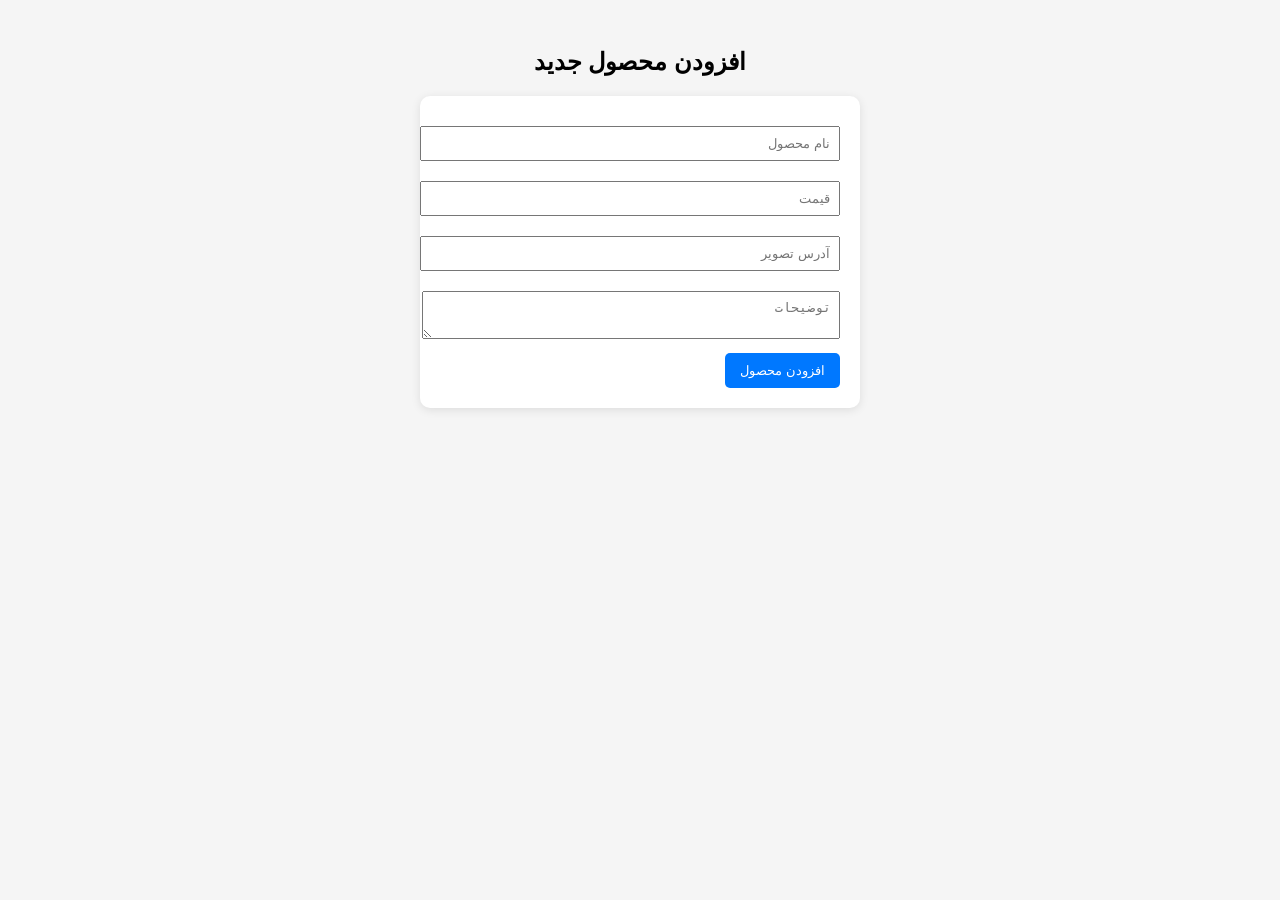
<file: admin.html>
<!DOCTYPE html>
<html lang="fa">
<head>
  <meta charset="UTF-8">
  <meta name="viewport" content="width=device-width, initial-scale=1.0">
  <title>مدیریت محصولات</title>

  <style>
    body {
      font-family: sans-serif;
      background: #f5f5f5;
      padding: 20px;
      direction: rtl;
    }
    form {
      background: white;
      padding: 20px;
      border-radius: 10px;
      max-width: 400px;
      margin: auto;
      box-shadow: 0 2px 10px rgba(0,0,0,0.1);
    }
    input, textarea {
      width: 100%;
      margin: 10px 0;
      padding: 8px;
    }
    button {
      background: #0078ff;
      color: white;
      border: none;
      padding: 10px 15px;
      border-radius: 5px;
      cursor: pointer;
    }
  </style>
</head>

<body>
<h2 style="text-align:center">افزودن محصول جدید</h2>

<form id="productForm">
  <input type="text" id="name" placeholder="نام محصول" required />
  <input type="number" id="price" placeholder="قیمت" required />
  <input type="text" id="image" placeholder="آدرس تصویر" />
  <textarea id="description" placeholder="توضیحات"></textarea>
  <button type="submit">افزودن محصول</button>
</form>

<script>
document.addEventListener("DOMContentLoaded", () => {
  const form = document.getElementById("productForm");
  if (!form) return;

  form.addEventListener("submit", async (e) => {
    e.preventDefault();

    const product = {
      id: Date.now(),  // :star: اضافه شد
      name: document.getElementById("name").value,
      price: Number(document.getElementById("price").value),
      image: document.getElementById("image").value,
      description: document.getElementById("description").value
    };

    await fetch("http://localhost:3000/products", {
      method: "POST",
      headers: { "Content-Type": "application/json" },
      body: JSON.stringify(product)
    });

    alert("محصول اضافه شد 🟢");
    form.reset();
  });
});
</script>

</body>
</html>
</file>
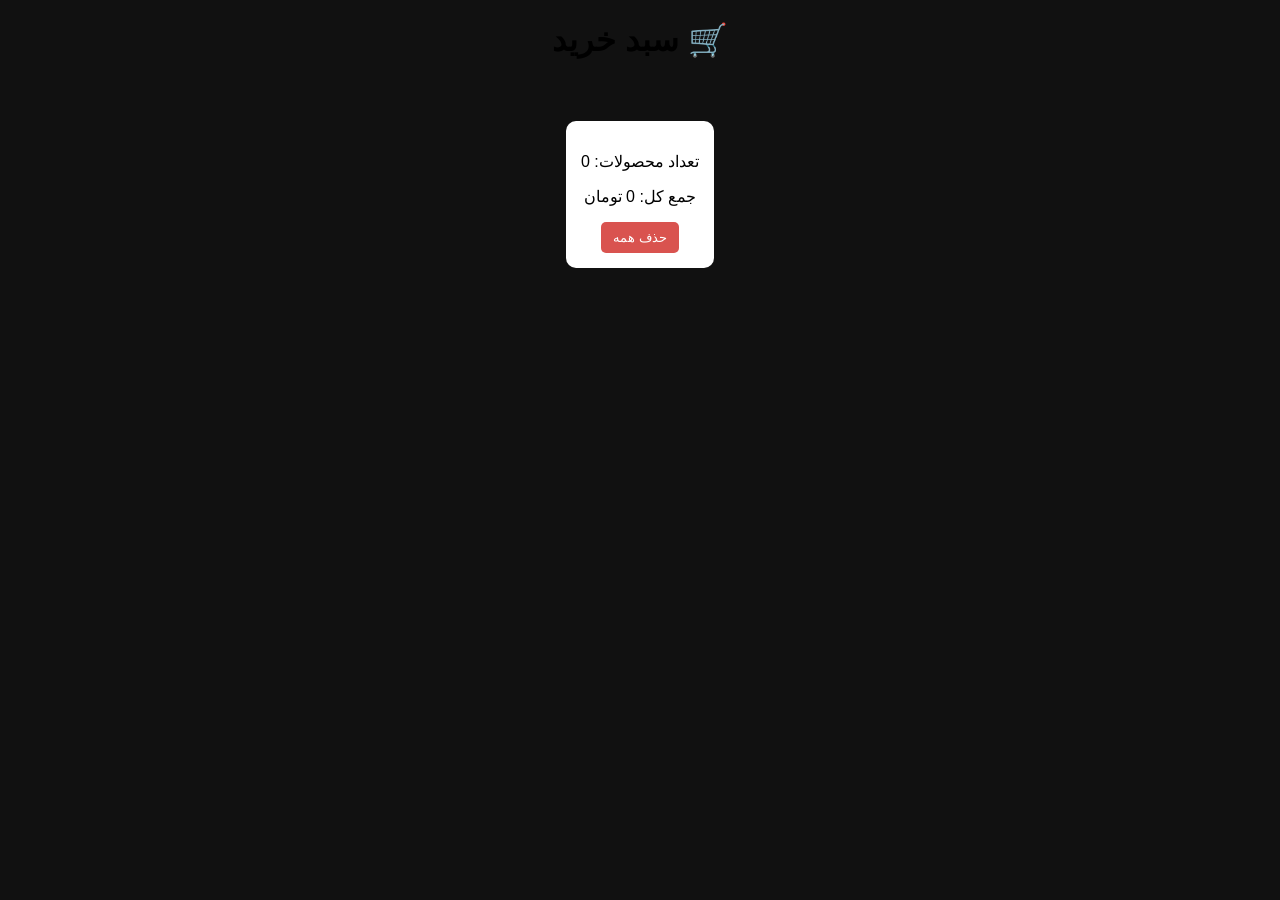
<file: cart.html>
<!DOCTYPE html>
<html lang="fa">
<head>
  <meta charset="UTF-8">
  <meta name="viewport" content="width=device-width, initial-scale=1.0">
  <title>سبد خرید</title>
  <link rel="stylesheet" href="cart.css">
</head>
<body>
  <h1>🛒 سبد خرید</h1>
  <div id="cart-container"></div>

  <div class="cart-summary">
    <p>تعداد محصولات: <span id="total-items">0</span></p>
    <p>جمع کل: <span id="total-price">0</span> تومان</p>
    <button id="clear-cart">حذف همه</button>
  </div>

  <script src="cart.js"></script>
</body>
</html>
</file>
<file: cart.css>
body {
  font-family: sans-serif;
  background: #111111;
  direction: rtl;
  text-align: center;
}

#cart-container {
  display: grid;
  grid-template-columns: repeat(auto-fit, minmax(250px, 1fr));
  gap: 15px;
  margin: 20px;
}

.cart-item {
  background: rgb(237, 9, 245);
  border: 1px solid #ddd;
  border-radius: 10px;
  padding: 10px;
  box-shadow: 0 2px 4px rgba(0,0,0,0.1);
}

.cart-item img {
  width: 100%;
  height: 150px;
  object-fit: cover;
  border-radius: 8px;
}

.cart-item h3 {
  margin: 10px 0 5px;
}

.cart-item p {
  color: #444;
}

.cart-summary {
  margin-top: 20px;
  background: #fff;
  padding: 15px;
  border-radius: 10px;
  display: inline-block;
}

button {
  background: #d9534f;
  border: none;
  padding: 8px 12px;
  color: white;
  border-radius: 5px;
  cursor: pointer;
}

button:hover {
  opacity: 0.8;
}
</file>
